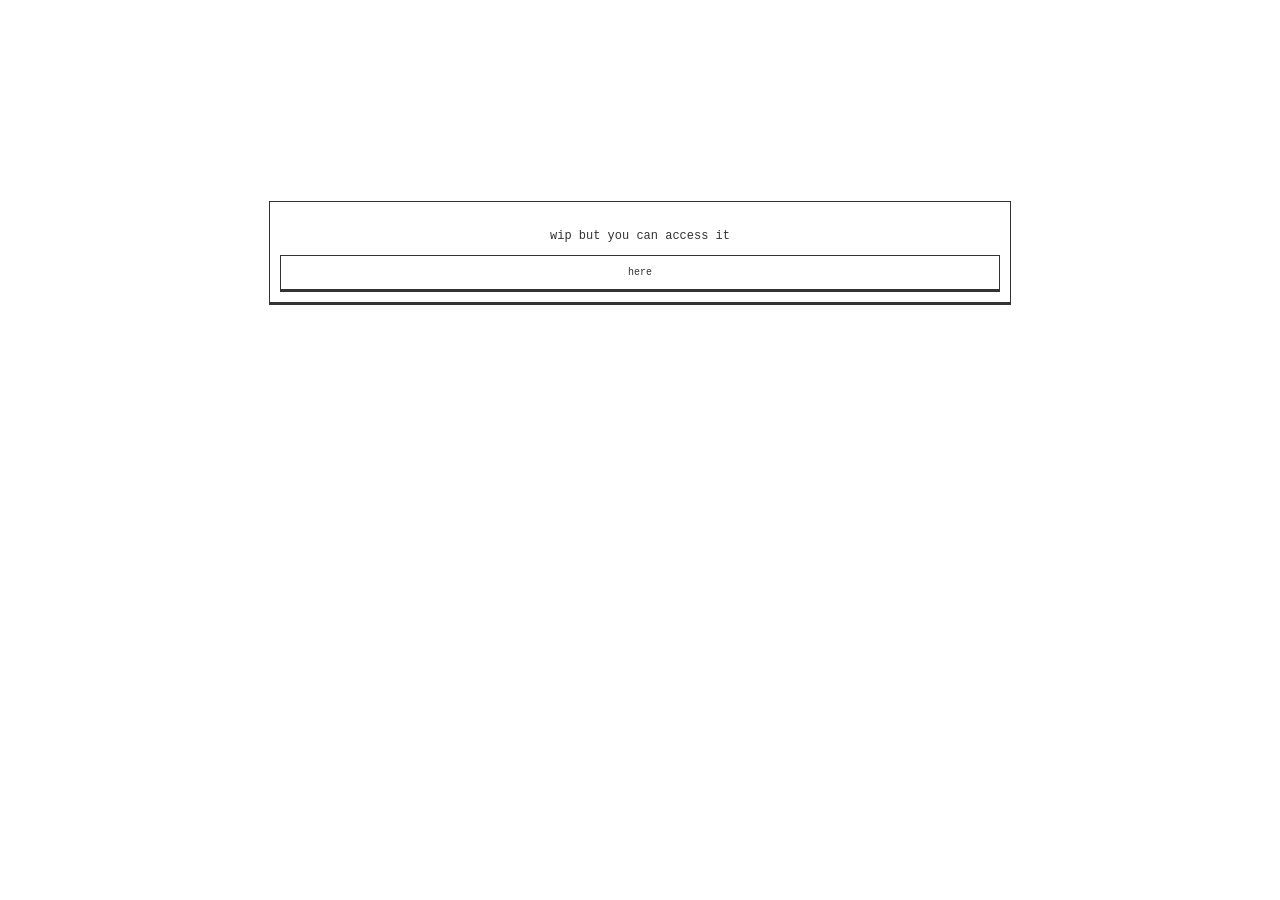
<file: index.html>
<!DOCTYPE html>
<html>
  <head>
    <link rel="stylesheet" href="stylesheet.css">
    <meta name="kicya-site-verification" content="67a6d33274c3b9d166b9943b2b59c1f6ed74ba66bcf91287cb9a4449803924c0"></head>
  <body>
    <div class="main-container"><center><p>wip but you can access it </p><a class="link-box" href="home.html">here</a></center></div>
  </body>
</html>
</file>
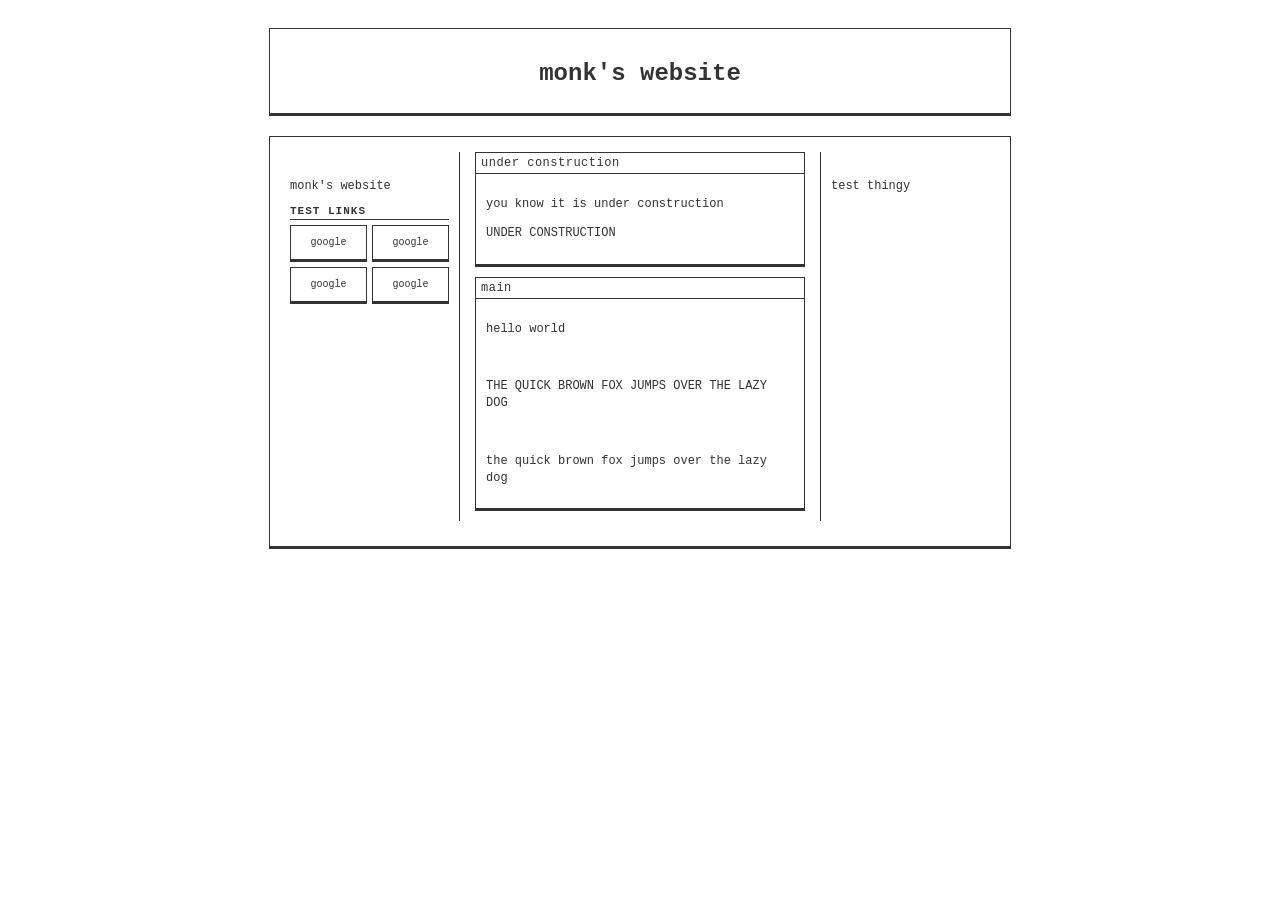
<file: home.html>
<!doctype html>
<html>
	<head>
		<meta charset="UTF-8" />
		<meta http-equiv="X-UA-Compatible" content="IE=edge" />
		<meta name="viewport" content="width=device-width, initial-scale=0.5" />
		<link rel="stylesheet" href="stylesheet.css" />
	</head>
	<body>
		<div class="top-container">
			<h1><center>monk's website</center></h1>
		</div>
		<div class="main-container">
			<div class="content-grid">
				<aside class="left-col">
					<p>monk's website</p>
					<div class="links-section">
						<h3>test links</h3>
						<div class="links-grid">
							<a class="link-box" href="https://google.com">google</a>
							<a class="link-box" href="https://google.com">
								google
							</a>
							<a class="link-box" href="https://google.com">
								google
							</a>
							<a class="link-box" href="https://google.com">
								google
							</a>
						</div>
					</div>
				</aside>
				<main class="center-col">
					<div class="content-box">
						<div class="box-header">
							<span class="box-title">under construction</span>
						</div>
						<div class="box-content">
							<p>you know it is under construction</p>
							<p>UNDER CONSTRUCTION</p>
						</div>
					</div>
					<div class="content-box">
						<div class="box-header">
							<span class="box-title">main</span>
						</div>
						<div class="box-content">
							<p>hello world</p>
							<br />
							<p>THE QUICK BROWN FOX JUMPS OVER THE LAZY DOG</p>
							<br />
							<p>the quick brown fox jumps over the lazy dog</p>
						</div>
					</div>
				</main>
				<aside class="right-col"><p>test thingy</p></aside>
			</div>
		</div>
	</body>
</html>
</file>
<file: stylesheet.css>
body {
    font-family: 'Courier New', Courier, monospace;
    background-color: #FFFFFF;
    color: #333;
    display: flex;
    justify-content: center;
    align-items: center;
    min-height: 50vh;
    padding: 20px;
    font-size: 12px;
    flex-direction: column;
    gap: 20px;
} 
.top-container {
	width: 100%;
	max-width: 720px;
	background-color: #FFFFFF;
	border: 1px solid #333;
	border-bottom: 3px solid #333;
	padding: 15px 10px 10px 10px;
    position: relative;
    overflow: hidden;
}
.main-container { 
	width:100%; 
	max-width:720px; 
	background-color:#FFFFFF; 
	border:1px solid #333;
	border-bottom: 3px solid #333;
	padding: 15px 10px 10px 10px;
    position: relative;
    overflow: hidden;
}
.content-grid {
    display: grid;
    grid-template-columns: 180px 1fr 180px;
    gap: 15px;
    margin-bottom: 15px;
}
.left-col {
	border-right: 1px solid #333;
	padding: 15px 10px 10px 10px;
	position: relative;
    overflow: hidden;
}
.right-col {
	border-left: 1px solid #333;
	padding: 15px 10px 10px 10px;
	position: relative;
    overflow: hidden;
}
.links-section h3 {
    font-size: 11px;
    font-weight: bold;
    margin-bottom: 5px;
    color: #333;
    border-bottom: 1px solid #333;
    padding-bottom: 2px;
    letter-spacing: 1px;
    text-transform: uppercase;
}
.links-grid {
    display: grid;
    grid-template-columns: 1fr 1fr;
    gap: 5px;
}
.link-box {
    border: 1px solid #333;
    border-bottom: 3px solid #333;
    padding: 4px;
    text-align: center;
    font-size: 10px;
    background: #FFFFFF;
    cursor: pointer;
    text-decoration: none;
    color: #333;
    display: flex;
    justify-content: center;
    align-items: center;
    min-height: 25px;
    transition: all 0.2s ease;
    -webkit-tap-highlight-color: transparent;
    tap-highlight-color: transparent;
}
.link-box:hover {
    background-color: #333;
    border-color: #808080;
    color: #ffffff;
    border-bottom: 3px solid #808080;
}
.content-box {
    border: 1px solid #333;
    margin-bottom: 10px;
    background-color: #FFFFFF;
}
.box-header {
    display: flex;
    justify-content: space-between;
    align-items: center;
    padding: 3px 5px;
    border-bottom: 1px solid #333;
    background-color: #FFFFFF;
}
.box-title {
    font-weight: normal;
    color: #333;
    letter-spacing: 0.5px;
}
.box-content {
    padding: 10px;
    line-height: 1.4;
    color: #333;
    border-bottom: 2px solid #333;
}
.box-content strong {
    color: #999999;
}
</file>
